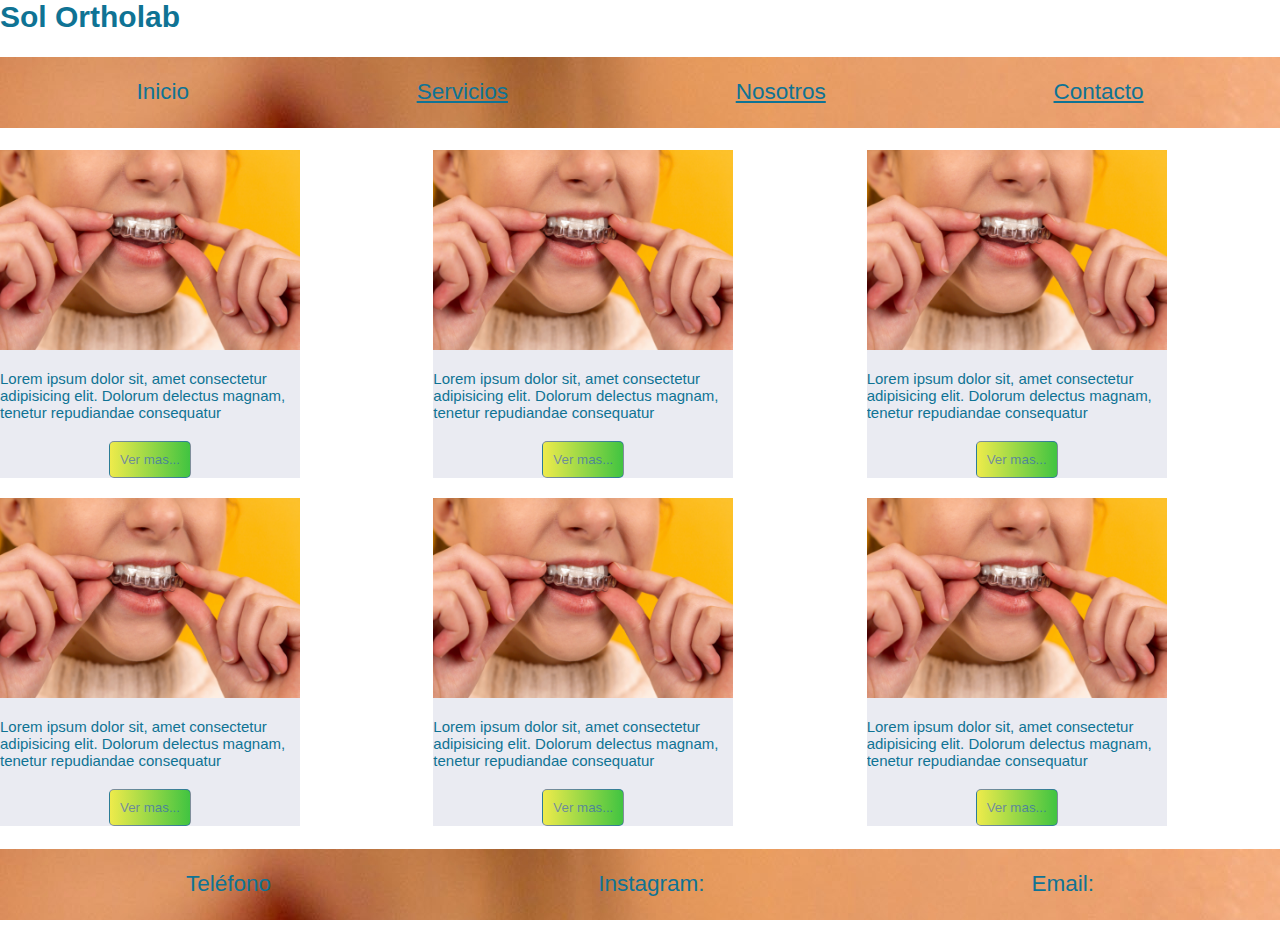
<file: index.html>
<!DOCTYPE html>
<html lang="en">
<head>
    <meta charset="UTF-8">
    <meta http-equiv="X-UA-Compatible" content="IE=edge">
    <meta name="viewport" content="width=device-width, initial-scale=1.0">
    <title>Ortholab House</title>
    <link rel="stylesheet" href="./style/style.css">
</head>
<body>
    <!--Cabecera-->
    <header>
        <h1>Sol Ortholab</h1>
        <nav>
            <ul class="menu-footer">
                <li>Inicio</li>
                <li>
                    <a href="./pages/servicios.html">Servicios</a>
                </li>
                <li>
                    <a href="./pages/nosotros.html">Nosotros</a>
                </li>
                <li>
                    <a href="./pages/contacto.html">Contacto</a>
                </li>
            </ul>
        </nav>
        <!--Fin de la zona navegable-->
    </header>
    <!--Fin de la cabecera-->

    <main class="catalogo">
        <div class="tarjeta">
            <img src="./img/protector-bucal_servicios.jpg" alt="placa-bucal">
            <p>Lorem ipsum dolor sit, amet consectetur adipisicing elit. Dolorum delectus magnam, tenetur repudiandae consequatur</p>
            <button class="boton">Ver mas...</button>
        </div>
        <div class="tarjeta">
            <img src="./img/protector-bucal_servicios.jpg" alt="placa-bucal">
            <p>Lorem ipsum dolor sit, amet consectetur adipisicing elit. Dolorum delectus magnam, tenetur repudiandae consequatur</p>
            <button class="boton">Ver mas...</button>
        </div>
        <div class="tarjeta">
            <img src="./img/protector-bucal_servicios.jpg" alt="placa-bucal">
            <p>Lorem ipsum dolor sit, amet consectetur adipisicing elit. Dolorum delectus magnam, tenetur repudiandae consequatur</p>
            <button class="boton">Ver mas...</button>
        </div>
        <div class="tarjeta">
            <img src="./img/protector-bucal_servicios.jpg" alt="placa-bucal">
            <p>Lorem ipsum dolor sit, amet consectetur adipisicing elit. Dolorum delectus magnam, tenetur repudiandae consequatur</p>
            <button class="boton">Ver mas...</button>
        </div>
        <div class="tarjeta">
            <img src="./img/protector-bucal_servicios.jpg" alt="placa-bucal">
            <p>Lorem ipsum dolor sit, amet consectetur adipisicing elit. Dolorum delectus magnam, tenetur repudiandae consequatur</p>
            <button class="boton">Ver mas...</button>
        </div>
        <div class="tarjeta">
            <img src="./img/protector-bucal_servicios.jpg" alt="placa-bucal">
            <p>Lorem ipsum dolor sit, amet consectetur adipisicing elit. Dolorum delectus magnam, tenetur repudiandae consequatur</p>
            <button class="boton">Ver mas...</button>
        </div>
    </main>
    <!--Pie-->
    <footer>
        <ul class="menu-footer">
            <li>
                Teléfono
            </li>
            <li>
                Instagram:
            </li>
            <li>
                Email:
            </li>
        </ul>
    </footer>
</body>
</html>
</file>
<file: style/style.css>
*{
    padding: 0;
    margin: 0;
    list-style-type: none;
    font-family:'Arenas movedizas', sans-serif;
    color:rgb(15, 115, 148) ;
}

/*Rem*/
html{
    font-size: 15px;
}

/*Image responsive*/
img{
    max-width: 100%;
    height: auto;
}

/*Menu y footer*/
.menu-footer{
    display: flex;
    flex-direction: row;
    justify-content: space-around;
    color: rgb(43, 148, 233);
    background-image: url("../img/protector-bucal_servicios.jpg") ;
    font-size: 1.5em;
    padding: 1em;
    margin-top: 1em;
    margin-bottom: 1em;
}

/*Grilla catalogo*/
.catalogo{
    display: flex;
    flex-direction: column;
    align-items: center;
    justify-content: center;
    gap: 20px;
}

/*Estilo tarjeta catalogo*/
.tarjeta{
    display: flex;
    flex-direction: column;
    align-items: center;
    width: 20rem;
    background-color: rgba(178, 182, 206, 0.274);
    gap: 20px;
    border-radius: 3opx;
    overflow: hidden;
}
.tarjeta1{
    display: flex;
    border: 30px;
    background-color: aqua;
    flex-direction: column;
    color: blue;

}

.boton{
    background-image: linear-gradient(to left, rgb(65, 196, 65),rgb(238, 235, 75));
    border: 1px solid ;
    border-radius: 5px;
    padding: 10px;
    cursor: pointer;
    color: rgba(27, 57, 228, 0.521);
    transition: all 2s;
}
/*media query tablet*/
@media screen and (max-widh:760px) { 
    .catalogo{
        display: grid;
        grid-template-columns: repeat(2, 1fr);
    }
    .menu-footer{
        flex-direction: column;
    }
} 
/*Media query mobile*/
@media screen and (max-width: 365px) {
    .catalogo {
        display: grid;
        grid-template-columns: 1fr;
    }
    .menu-footer{
        flex-direction: column;
    }
}
/*media query desktop*/
@media screen and (min-width: 761px) {
    .catalogo{
        display: grid;
        grid-template-columns: repeat(3, 1fr);
    }
}

.boton:hover{
    transform: scale(1.1);
}
</file>
